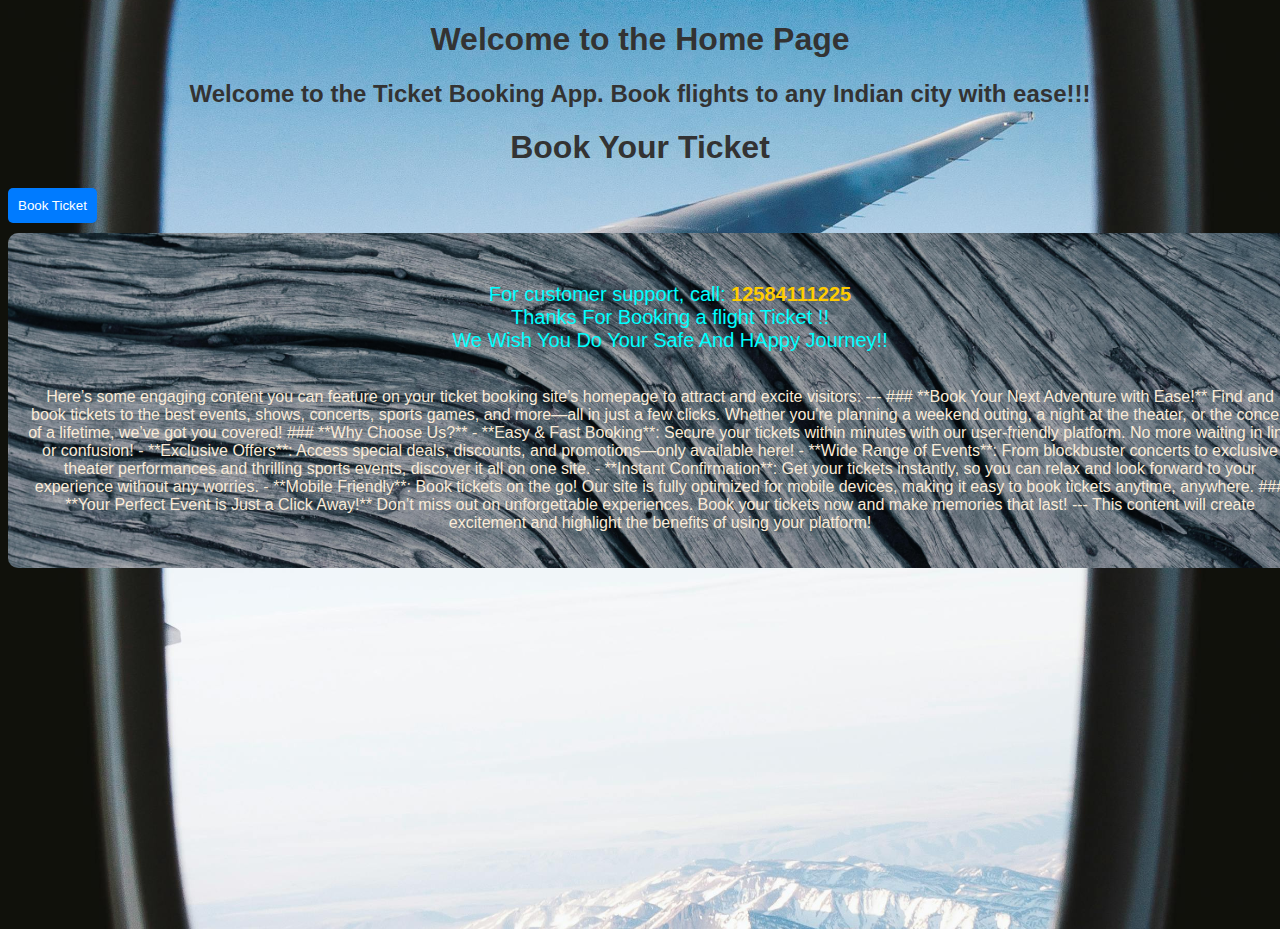
<file: index.html>
<!DOCTYPE html>
<html lang="en">
<head>
    <meta charset="UTF-8">
    <meta name="viewport" content="width=device-width, initial-scale=1.0">
    <title>Document</title>
</head>
<link rel="stylesheet" href="style.css">
<body>
    
    <!-- Content -->
    <div id="home">
        <h1>Welcome to the Home Page</h1>
        <h2>Welcome to the Ticket Booking App. Book flights to any Indian city with ease!!!</h2>
        <p></p>
    </div>

    <div id="book-ticket" >
        <h1>Book Your Ticket</h1>
       <button id="bookTicketButton"  onclick="redirectToPage()">Book Ticket </button>

    </div>
    <script src="script.js"></script>
    <div class="footer">
    <footer>
        <div class="footer-content">
            <p>For customer support, call: <strong>12584111225</strong></p>
            <p>Thanks For Booking a flight Ticket !!</p>
            <p>We Wish You Do Your Safe And HAppy Journey!!</p>
        </div>
        <div class="one">
            <p>Here’s some engaging content you can feature on your ticket booking site’s homepage to attract and excite visitors:

                ---
                
                ### **Book Your Next Adventure with Ease!**  
                Find and book tickets to the best events, shows, concerts, sports games, and more—all in just a few clicks. Whether you're planning a weekend outing, a night at the theater, or the concert of a lifetime, we’ve got you covered!
                
                ### **Why Choose Us?**  
                - **Easy & Fast Booking**: Secure your tickets within minutes with our user-friendly platform. No more waiting in line or confusion!
                - **Exclusive Offers**: Access special deals, discounts, and promotions—only available here!  
                - **Wide Range of Events**: From blockbuster concerts to exclusive theater performances and thrilling sports events, discover it all on one site.  
                - **Instant Confirmation**: Get your tickets instantly, so you can relax and look forward to your experience without any worries.  
                - **Mobile Friendly**: Book tickets on the go! Our site is fully optimized for mobile devices, making it easy to book tickets anytime, anywhere.
                
                ### **Your Perfect Event is Just a Click Away!**  
                Don’t miss out on unforgettable experiences. Book your tickets now and make memories that last!
                
                ---
                
                This content will create excitement and highlight the benefits of using your platform!</p>
        </div>
    </footer> 
    </div>
    
    
</body>
</html>
</file>
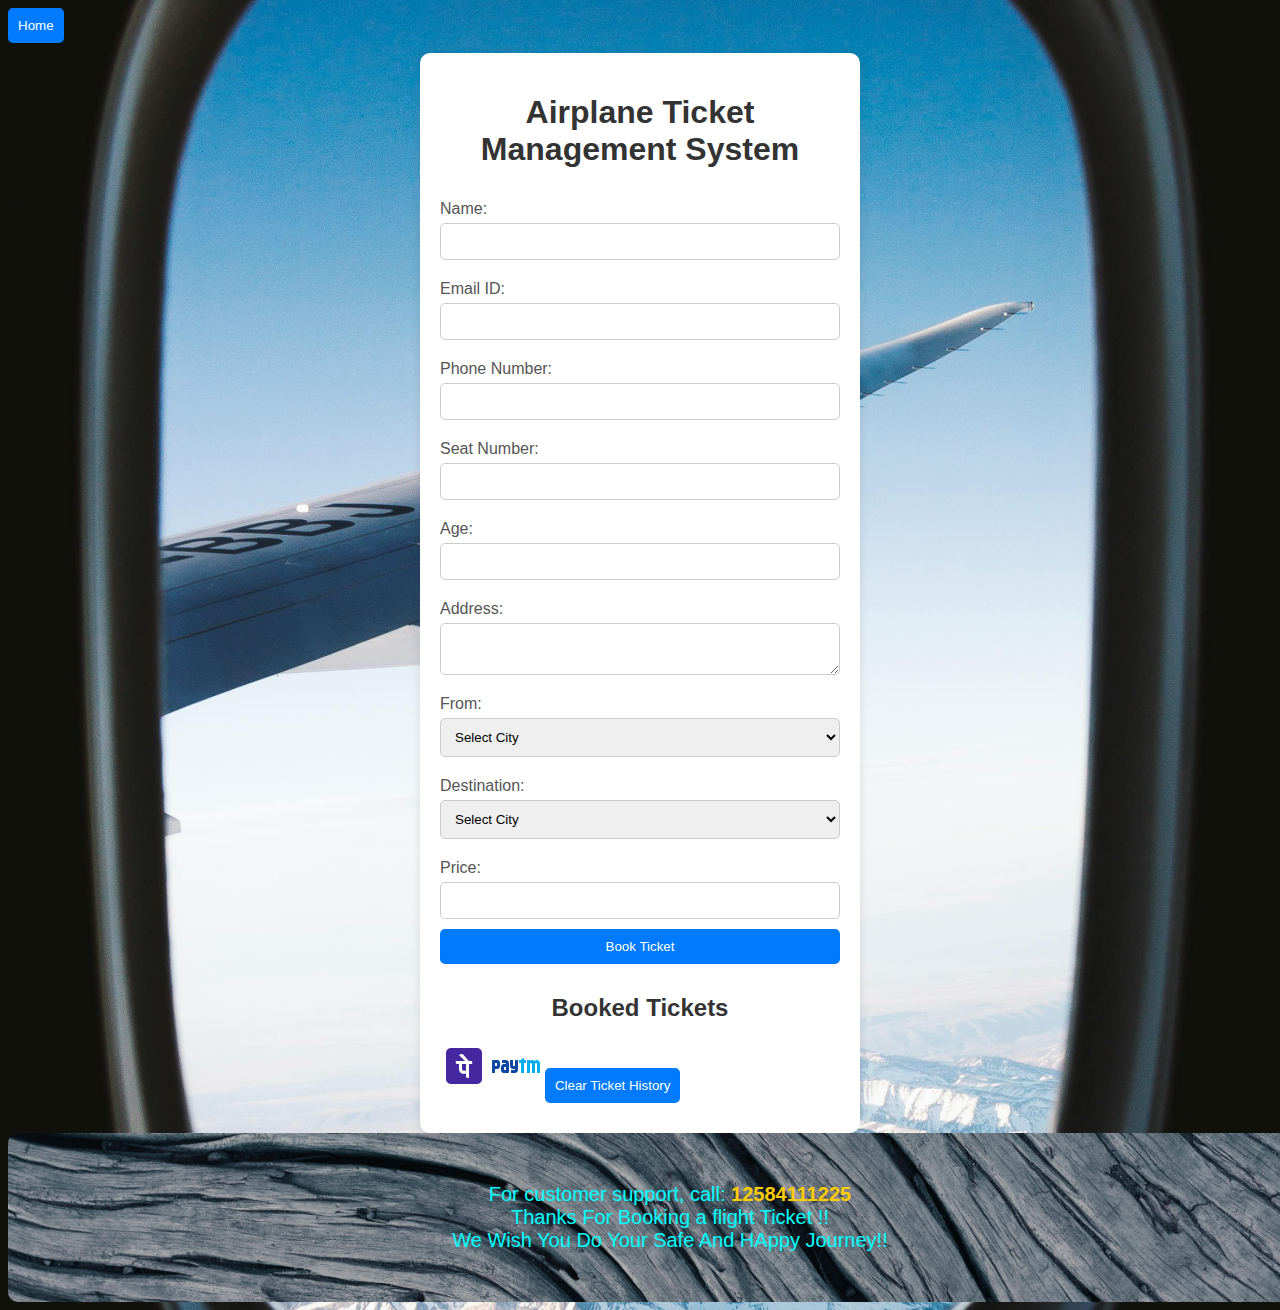
<file: Book Tickets.html>
<!DOCTYPE html>
<html lang="en">
<head>
    <meta charset="UTF-8">
    <meta name="viewport" content="width=device-width, initial-scale=1.0">
    <title>Airplane Ticket Management</title>
    <link rel="stylesheet" href="style.css">
</head>
<body>
    <button id="homeButton"  onclick="redirectTopage2()">Home </button>
    <div class="container">
        <h1>Airplane Ticket Management System</h1>
        <form id="ticketForm">
            <label for="name">Name:</label>
            <input type="text" id="name" name="name" required>
            
            <label for="email">Email ID:</label>
            <input type="email" id="email" name="email" required>
            
            <label for="phone">Phone Number:</label>
            <input type="tel" id="phone" name="phone" required>
            
            <label for="seat">Seat Number:</label>
            <input type="text" id="seat" name="seat" required>
            
            <label for="age">Age:</label>
            <input type="number" id="age" name="age" required>
            
            <label for="address">Address:</label>
            <textarea id="address" name="address" required></textarea>
            
            <label for="from">From:</label>
            <select id="from" name="from" required>
                <option value="" disabled selected>Select City</option>
            </select>
            
            <label for="destination">Destination:</label>
            <select id="destination" name="destination" required>
                <option value="" disabled selected>Select City</option>
            </select>
            
            <label for="price">Price:</label>
            <input type="text" id="price" name="price" readonly>

            <button type="submit">Book Ticket</button>
        </form>

        <h2>Booked Tickets</h2>
        <div id="ticketList"></div>
        <a href="https://developer.phonepe.com/v2/reference/paymentlink-api/"><img src="icons8-phone-pe-48.png" alt=""></a>
        <a href="https://paytm.com/login"><img src="icons8-paytm-48.png" alt=""></a>

        <button id="clearTickets">Clear Ticket History</button>
    </div>
</div>
<div class="footer">
    <footer>
        <div class="footer-content">
            <p>For customer support, call: <strong>12584111225</strong></p>
            <p>Thanks For Booking a flight Ticket !!</p>
            <p>We Wish You Do Your Safe And HAppy Journey!!</p>
        </div>
    </footer> 
    </div>
    <script src="script.js"></script>
</body>
</html>
</file>
<file: style.css>
/* General Styling */
body {
    font-family: Arial, sans-serif;
    background-image: url(pexels-yuricatalano-127441.jpg); /* Add your image URL here */
    background-size: cover;
    background-position: center;
    margin: 8px;
    padding: 0;
    display:block;
    flex-direction: column;
    min-height: 100vh;
    align-items: center;
    justify-content: center;
}
main{flex: 1;
}

/* Container Styling */
.container {
    flex: 1; /* Ensures the container takes up remaining space, pushing the footer to the bottom */
    background: #fff;
    padding: 20px;
    border-radius: 10px;
    box-shadow: 0 2px 10px rgba(0, 0, 0, 0.1);
    width: 400px;
    margin: auto;
}

.image {
    margin: 10px;
     border-radius: 100px;
     box-shadow:0 4px 20px #333;
     width: 100%;
}
.image2 {
    margin: 10px;
    border-radius: 100px;
    box-shadow: 0 4px 20px #333;
    width: 100%;
}

/* Header Styling */
h1, h2 {
    text-align: center;
    color: #333;
}

/* Form and Input Styling */
form {
    display: flex;
    flex-direction: column;
}

label {
    margin: 10px 0 5px;
    color: #555;
}

input, textarea, select, button {
    padding: 10px;
    margin-bottom: 10px;
    border: 1px solid #ccc;
    border-radius: 5px;
}

button {
    background-color: #007BFF;
    color: white;
    cursor: pointer;
    border: none;
    transition: background-color 0.3s;
}

button:hover {
    background-color: #0056b3;
}

/* Footer Styling */
.footer {
    background-image: url(pexels-alfomedeiros-29539571.jpg) ;
    background-size: cover;
    background-position: center;
    color: aqua;           /* White text color */
    text-align: center;
    padding: 20px;
    border-radius: 10px; /* Rounded corners at the top */
    position:relative;
   min-height: 50px;
    width: 100%;
}

.footer-content  {
    margin: 10px 0;
    font-size: 20px;
    line-height: 3px;
    height: 50pxpx;
    width: 100%;
    padding: 10px;
}
.one {
    color: antiquewhite;
}

.footer strong {
    color: #ffcc00; /* Highlighted customer support number */
}
</file>
